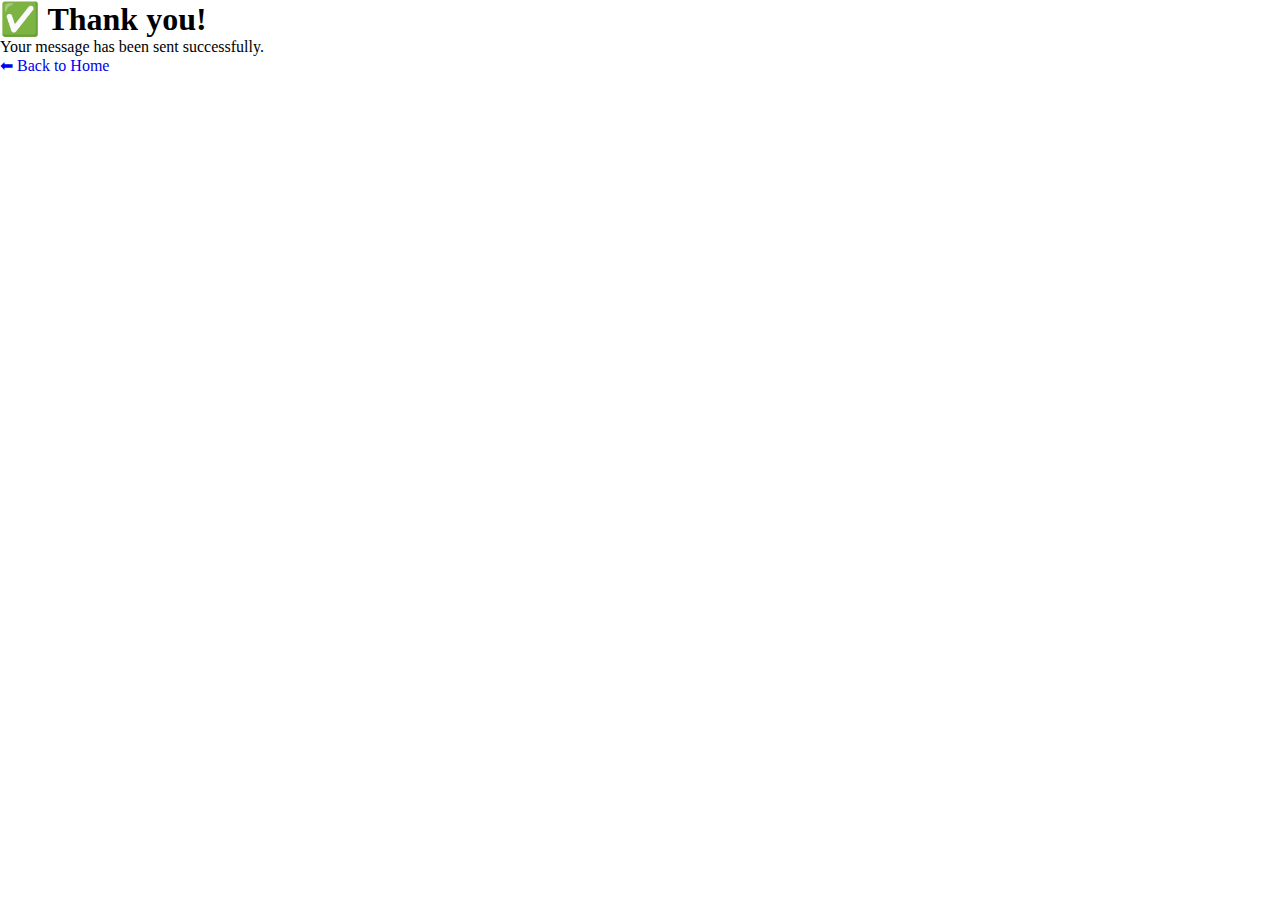
<file: thank-you.html>
<!DOCTYPE html>
<html lang="en">
<head>
  <meta charset="UTF-8">
  <meta name="viewport" content="width=device-width, initial-scale=1.0">
  <title>Thank You</title>
  <link rel="stylesheet" href="style.css">
</head>
<body>
  <div class="thank-you">
    <h1>✅ Thank you!</h1>
    <p>Your message has been sent successfully.</p>
    <a href="index.html">⬅ Back to Home</a>
  </div>
</body>
</html>
</file>
<file: style.css>
/*  import google fonts */
@import url('https://fonts.googleapis.com/css2?family=Poppins:wght@400;500;600;700&family=Ubuntu:wght@400;500;700&display=swap');

*{
    margin: 0;
    padding: 0;
    box-sizing: border-box;
    text-decoration: none;
}
am{
    scroll-behavior: smooth;
}
/* all similar content styling codes */
section{
    padding: 100px 0;
}
.max-width{
    max-width: 1300px;
    padding: 0 80px;
    margin: auto;
}
.about, .services, .skills, .work, .contact, footer{
    font-family: 'Poppins', sans-serif;
}
.about .about-content,
.services .serv-content,
.skills .skills-content,
.contact .contact-content{
    display: flex;
    flex-wrap: wrap;
    align-items: center;
    justify-content: space-between;
}
section .title{
    position: relative;
    text-align: center;
    font-size: 40px;
    font-weight: 500;
    margin-bottom: 60px;
    padding-bottom: 20px;
    font-family: 'Ubuntu', sans-serif;
}
section .title::before{
    content: "";
    position: absolute;
    bottom: 0px;
    left: 50%;
    width: 180px;
    height: 3px;
    background: #111;
    transform: translateX(-50%);
}
section .title::after{
    position: absolute;
    bottom: -8px;
    left: 50%;
    font-size: 20px;
    color: rgb(2, 255, 247);
    padding: 0 5px;
    background: #fff;
    transform: translateX(-50%);
}

/* navbar styling start */
.navbar{
    position: fixed;
    width: 100%;
    z-index: 999;
    padding: 30px 0;
    font-family: 'Ubuntu', sans-serif;
    transition: all 0.3s ease;
}
.navbar.sticky{
    padding: 15px 0;
    background: rgb(2, 255, 247);
}
.navbar .max-width{
    display: flex;
    align-items: center;
    justify-content: space-between;
}
.navbar .logo a{
    color: #fff;
    font-size: 35px;
    font-weight: 600;
}
.navbar .logo a span{
    color: rgb(2, 255, 247);
    transition: all 0.3s ease;
}
.navbar.sticky .logo a span{
    color: #fff;
}
.navbar.sticky .logo a{
    color: #111;
}
.navbar .menu li{
    list-style: none;
    display: inline-block;
}
.navbar .menu li a{
    display: block;
    color:  #fff;
    font-size: 18px;
    font-weight: 500;
    margin-left: 25px;
    transition: color 0.3s ease;
}
.navbar .menu li a:hover{
    text-decoration: underline;
    text-decoration-color: rgb(2, 255, 247);
    text-decoration-thickness: 2px;
}
.navbar.sticky .menu li a:hover{
    text-decoration: underline;
    text-decoration-color: white;
    text-decoration-thickness: 2px;
}


/*menu btn styling */
.menu-btn{
    color: #fff;
    font-size: 23px;
    cursor: pointer;
    display: none;
}

.scroll-up-btn{
    position: fixed;
    height: 45px;
    width: 42px;
    background: rgb(2, 255, 247);
    right: 30px;
    bottom: 10px;
    text-align: center;
    line-height: 45px;
    color: #fff;
    z-index: 9999;
    font-size: 30px;
    border-radius: 6px;
    border-bottom-width: 2px;
    cursor: pointer;
    opacity: 0;
    pointer-events: none;
    transition: all 0.3s ease;
}
.scroll-up-btn.show{
    bottom: 30px;
    opacity: 1;
    pointer-events: auto;
}
.scroll-up-btn:hover{
    filter: brightness(90%);
}

/* home section styling */
.home{
    display: flex;
    background: url("Fon_AI2.jpg") no-repeat center;
    height: 100vh;
    color: #fff;
    min-height: 500px;
    background-size: cover;
    background-attachment: fixed;
    font-family: 'Ubuntu', sans-serif;
}
.home .max-width{
  width: 100%;
  display: flex;
}
.home .max-width .row{
  margin-right: 0;
}
.home .home-content .text-1{
    font-size: 27px;
}
.home .home-content .text-2{
    font-size: 50px!important;
    font-weight: 600;
    margin-left: -3px;
}
.home .home-content .text-3{
    font-size: 40px;
    margin: 5px 0;
 }   
.home .home-content .text-3 span{
    color: rgb(2, 255, 247);
    font-weight: 500;
}
.home .home-content button{
    display: inline-block;
    background: rgb(2, 255, 247);
    color: #003366;
    font-size: 20px;
    padding: 10px 28px;
    margin-top: 20px;
    font-weight: 700;
    border-radius: 6px;
    border: 2px solid rgb(2, 255, 247);
    transition: all 0.3s ease;
}
.home .home-content button:hover{
    background: none;
}


/* about section styling */
.about .title::after{
    content: "About Me";
}
.about .about-content .left{
    width: 45%;
}
.about .about-content .left img{
    height: 570px;
    width: 400px;
    object-fit: cover;
    border-radius: 16px;
}
.about .about-content .right{
    width: 55%;
}
.about .about-content .right .text{
    font-size: 25px;
    font-weight: 600;
    margin-bottom: 10px;
}
.about .about-content .right .text span{
    color: rgb(2, 255, 247);
}
.about .about-content .right p{
    text-align: justify;
}
.about .about-content .right button:hover{
    color: rgb(2, 255, 247);
    background: none;
}


/* services section styling */
.services, .work{
    color:#fff;
    background: #111;
}
.services .title::before,
.work .title::before{
    background: #fff;
}
.services .title::after,
.work .title::after{
    background: #111;
    content: "what I offer";
}
.services .serv-content .card{
    width: calc(33% - 20px);
    background: #222;
    text-align: center;
    border-radius: 6px;
    padding: 50px 25px;
    cursor: pointer;
    transition: all 0.3s ease;
}
.services .serv-content .card:hover{
    background: rgb(2, 255, 247);
}
.services .serv-content .card .box{
    transition: all 0.3s ease;
}
.services .serv-content .card:hover .box{
    transform: scale(1.05);
}
.services .serv-content .card i{
    font-size: 50px;
    color: rgb(2, 255, 247);
    transition: color 0.3s ease;
}
.services .serv-content .card:hover i{
    color: #fff;
}
.services .serv-content .card .text{
    font-size: 25px;
    font-weight: 500;
    margin: 10px 0 7px 0;
}


/* skills section styling */

.skills .title::after{
    content: "Expertise";
}
.skills .skills-content .column{
    width: calc(50% - 30px);
}
.skills .skills-content .left .text{
    font-size: 20px;
    font-weight: 600;
    margin-bottom: 10px;
}
.skills .skills-content .left p{
    text-align: justify;
}
.skills .skills-content .left button{
    display: inline-block;
    background: rgb(2, 255, 247);
    color: #fff;
    font-size: 18px;
    font-weight: 500;
    padding: 8px 16px;
    margin-top: 20px;
    border-radius: 6px;
    border: 2px solid rgb(2, 255, 247);
    transition: all 0.3s ease;
}
.skills .skills-content .left button:hover{
    color: rgb(2, 255, 247);
    background: none;
}
.skills .skills-content .right .bars{
    margin-bottom: 15px;
}
.skills .skills-content .right .info{
    display: flex;
    margin-bottom: 5px;
    align-items: center;
    justify-content: space-between;
}
.skills .skills-content .right span{
    font-weight: 500;
    font-size: 18px;
}
.skills .skills-content .right .line{
    height: 5px;
    width: 100%;
    background: lightgrey;
    position: relative;
}
.skills .skills-content .right .line::before{
    content: "";
    position: absolute;
    height: 100%;
    left: 0;
    top: 0;
    background: rgb(2, 255, 247);
}
.skills-content .right .am::before{
    width: 95%;
}
.skills-content .right .bd::before{
    width: 90%;
}
.skills-content .right .cr::before{
    width: 90%;
}
.skills-content .right .comm::before{
    width: 90%;
}
.skills-content .right .fin::before{
    width: 80%;
}

/* work section styling */
.work .title::after{
    content: "Projects";
}
.work .card{
    background: #222;
    border-radius: 6px;
    padding: 25px 35px;
    text-align: center;
    overflow: hidden;
    transition: all 0.3s ease;
}
.work .card:hover{
    background: rgb(2, 255, 247);
}
.work .card .box{
    display: flex;
    flex-direction: column;
    align-items: center;
    justify-content: center;
    transition: all 0.3s ease;
}
.work .card:hover .box{
    transform: scale(1.05);
}
.work .card .text{
    font-size: 25px;
    font-weight: 500;
    margin: 10px 0 7px 0;
}
.work .card img{
    width: 200px;
    height: 150px;
    object-fit: cover;
    border: 1px solid rgb(2, 255, 247);
    transition: all 0.3s ease;
}
.work .card:hover img{
    border-color: #fff;
}


/* contact section styling */
.contact .title::after{
    content: "Get in Touch";
}
.contact .contact-content .column{
    width: calc(50% - 30px);
}
.contact .contact-content .text{
    font-size: 20px;
    font-weight: 600;
    margin-bottom: 10px;
}
.contact .contact-content .left p{
    text-align: justify;
}
.contact .contact-content .left .icons{
    margin: 10px 0;
}
.contact .contact-content .row{
    display: flex;
    height: 65px;
    align-items: center;
}
.contact .contact-content .row .info{
    margin-left: 30px;
}
.contact .contact-content .row i{
    font-size: 25px;
    color: rgb(2, 255, 247);
}
.contact .contact-content .info .head{
    font-weight: 500;
}
.contact .contact-content .info .sub-title{
    color: #333;
}
.contact .right form .fields{
    display: flex;
}
.contact .right form .field,
.contact .right form .fields .field{
    height: 45px;
    width: 100%;
    margin-bottom: 15px;
}
.contact .right form .textarea{
    height: 80px;
    width: 100%;
}
.contact .right form .name{
    margin-right: 10px;
}
.contact .right form .field input,
.contact .right form .textarea textarea{
    height: 100%;
    width: 100%;
    border: 1px solid lightgrey;
    border-radius: 6px;
    outline: none;
    padding: 0 15px;
    font-size: 17px;
    font-family: 'Poppins', sans-serif;
    transition: all 0.3s ease;
}
.contact .right form .field input:focus,
.contact .right form .textarea textarea:focus{
    border-color: #b3b3b3;
}
.contact .right form .textarea textarea{
  padding-top: 10px;
  resize: none;
}
.contact .right form .button-area{
  display: flex;
  align-items: center;
}
.right form .button-area button{
  color: #fff;
  display: block;
  width: 160px!important;
  height: 45px;
  outline: none;
  font-size: 18px;
  font-weight: 500;
  border-radius: 6px;
  cursor: pointer;
  flex-wrap: nowrap;
  background: rgb(2, 255, 247);
  border: 2px solid rgb(2, 255, 247);
  transition: all 0.3s ease;
}
.right form .button-area button:hover{
  color: rgb(2, 255, 247);
  background: none;
}


/* footer section styling */
footer{
    background: #111;
    padding: 15px 23px;
    color: #fff;
    text-align: center;
}
footer span a{
    color: rgb(2, 255, 247);
    text-decoration: none;
}
footer span a:hover{
    text-decoration: underline;
}


/* responsive media query start */
@media (max-width: 1104px) {
    .about .about-content .left img{
        height: 350px;
        width: 350px;
    }
}

@media (max-width: 991px) {
    .max-width{
        padding: 0 50px;
    }
}
@media (max-width: 947px){
    .menu-btn{
        display: block;
        z-index: 999;
    }
    .menu-btn i.active:before{
        content: "\f00d";
    }
    .navbar .menu{
        position: fixed;
        height: 100vh;
        width: 100%;
        left: -100%;
        top: 0;
        background: #111;
        text-align: center;
        padding-top: 80px;
        transition: all 0.3s ease;
    }
    .navbar .menu.active{
        left: 0;
    }
    .navbar .menu li{
        display: block;
    }
    .navbar .menu li a{
        display: inline-block;
        margin: 20px 0;
        font-size: 25px;
    }
    .home .home-content .text-2{
        font-size: 70px;
    }
    .home .home-content .text-3{
        font-size: 35px;
    }
    .home .home-content a{
        font-size: 23px;
        padding: 10px 30px;
    }
    .max-width{
        max-width: 930px;
    }
    .about .about-content .column{
        width: 100%;
    }
    .about .about-content .left{
        display: flex;
        justify-content: center;
        margin: 0 auto 60px;
    }
    .about .about-content .right{
        flex: 100%;
    }
    .services .serv-content .card{
        width: calc(50% - 10px);
        margin-bottom: 20px;
    }
    .skills .skills-content .column,
    .contact .contact-content .column{
        width: 100%;
        margin-bottom: 35px;
    }
}
@media (max-width: 690px) {
    .max-width{
        padding: 0 23px;
    }
    .home .home-content .text-2{
        font-size: 60px;
    }
    .home .home-content .text-3{
        font-size: 32px;
    }
    .home .home-content a{
        font-size: 20px;
    }
    .services .serv-content .card{
        width: 100%;
    }
}
@media (max-width: 500px) {
    .home .home-content .text-2{
        font-size: 50px;
    }
    .home .home-content .text-3{
        font-size: 27px;
    }
    .about .about-content .right .text,
    .skills .skills-content .left .text{
        font-size: 19px;
    }
    .contact .right form .fields{
        flex-direction: column;
    }
    .contact .right form .name,
    .contact .right form .email{
        margin: 0;
    }
    .right form .error-box{
       width: 150px;
    }
    .scroll-up-btn{
        right: 15px;
        bottom: 15px;
        height: 38px;
        width: 35px;
        font-size: 23px;
        line-height: 38px;
    }
}
/*-----mobile background --------*/
@media only screen and (max-width: 600px) {
.home {
  position: relative;
  width: 100%;
  height: 100vh; /* высота блока, можно менять */
  top: 15%;   /* на сколько опустить текст вниз от верхней границы */ 
  background-image: url('Fon_AI15.jpg'); /* твоя картинка */
  background-size: cover; /* масштабирует, чтобы заполнить блок */
  background-position: center; /* центрирует картинку */
  background-repeat: no-repeat;

    @media only screen and (max-width: 600px) {
  .home-content {
    top: 15%;                /* прямо под меню */
    left: 5%;
    transform: none;
    width: 90%;              /* чтобы текст не уезжал */
}
    }
.home .home-content .text-1{
    font-size: 14px !important;
}
.home .home-content .text-2{
    font-size: 24px !important;
    font-weight: 600;
    margin-left: -3px;
}
.home .home-content .text-3{
    font-size: 16px !important;
    margin: 5px 0;
}
.home .home-content .text-3 span{
    color: rgb(2, 255, 247);
    font-weight: 500;
  }
}

/* По умолчанию (для десктопа) */
.request-cv {
  position: relative; /* обычное позиционирование */
  display: inline-block;
  margin: 20px auto; /* если нужно центрировать по горизонтали */
}

 /* Только для мобильных (до 600px) */
@media only screen and (max-width: 600px) {
  .request-cv {
    position: fixed;       /* приклеиваем к экрану */
    bottom: 20px;          /* отступ от низа экрана */
    left: 50%;             /* центрируем по горизонтали */
    transform: translateX(-50%); /* точное горизонтальное центрирование */
    z-index: 1000;         /* чтобы была поверх всех элементов */
    padding: 12px 30px;    /* размер кнопки для мобильника */
    font-size: 16px;       /* уменьшаем текст */
    border-radius: 6px;
  }
}
</file>
